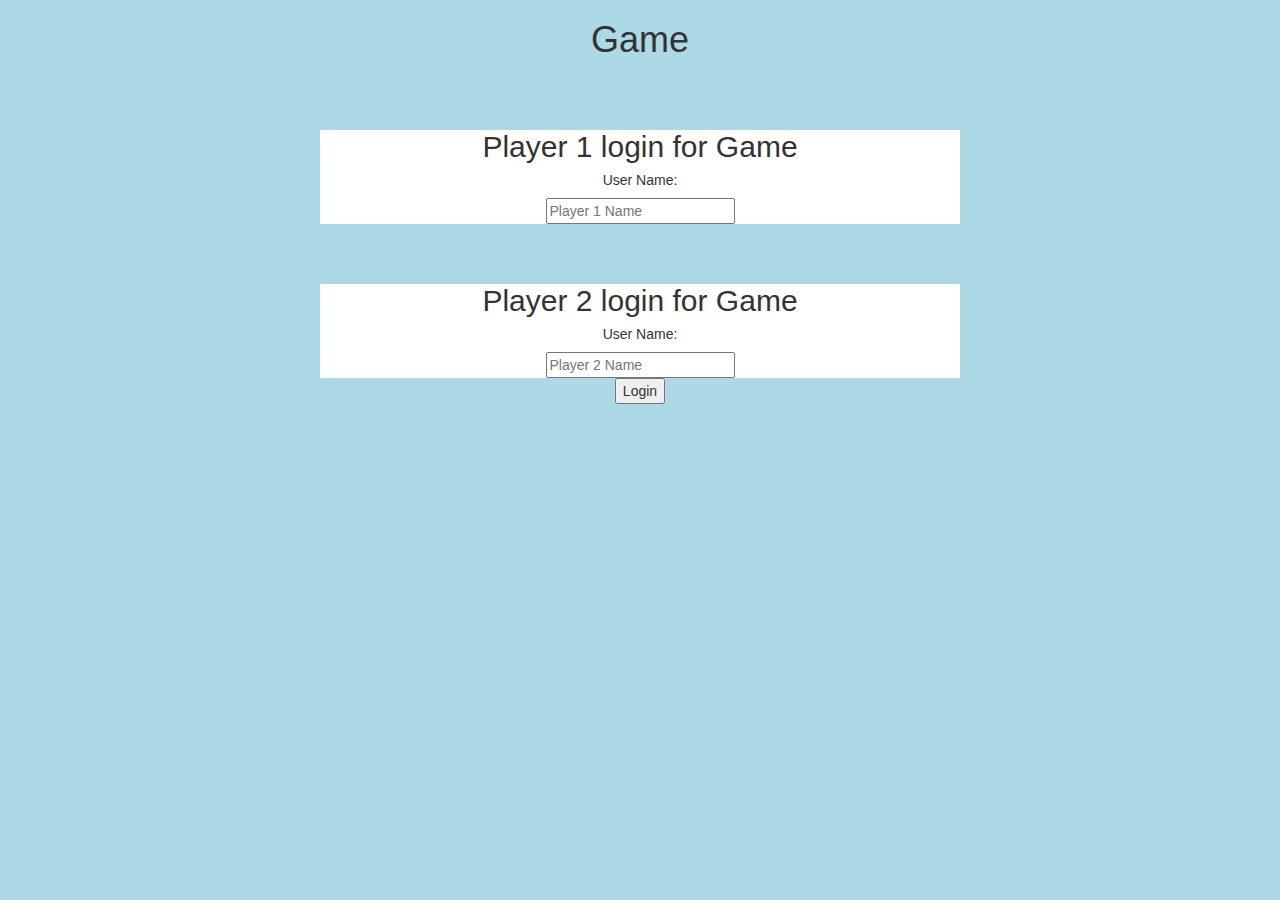
<file: index.html>
<!DOCTYPE html>
<html>
<head>
	<title>Math</title>

<meta name="viewport" content="width=device-width, initial-scale=1">
<link rel="stylesheet" href="https://maxcdn.bootstrapcdn.com/bootstrap/3.4.0/css/bootstrap.min.css">
<script src="https://ajax.googleapis.com/ajax/libs/jquery/3.4.1/jquery.min.js"></script>
<script src="https://maxcdn.bootstrapcdn.com/bootstrap/3.4.0/js/bootstrap.min.js"></script>

<link rel="stylesheet" type="text/css" href="style.css">

<script src="main.js"></script>


</head>
<center>
<body>

<h1>Game</h1>
<br><br>
<div id="p1div">
    <h2>Player 1 login for Game</h2>
    <h5>User Name:</h5>
    <input id="input1" placeholder="Player 1 Name" type="text">
</div>

<br><br>
<div id="p2div">
    <h2>Player 2 login for Game</h2>
    <h5>User Name:</h5>
    <input id="input2" placeholder="Player 2 Name" type="text">
</div>
<button id="input2" id="login" onclick="nextpage()">Login</button>
</center>

</body>
</html>
</file>
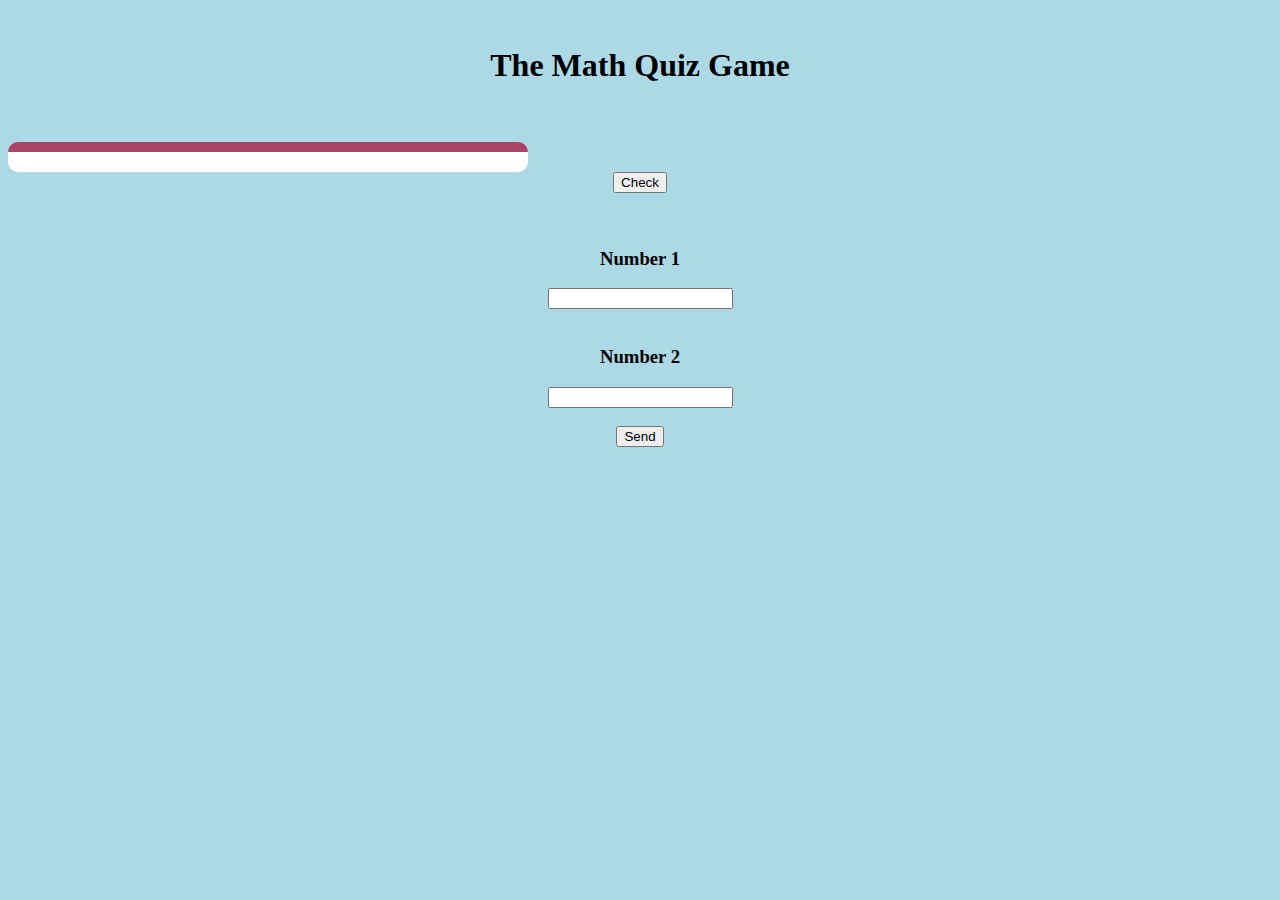
<file: secondpage.html>
<html>
    <head>
        <title>Math Quiz</title>
        <script src="main.js"></script>
        <link rel="stylesheet" href="style.css">
    </head>
    <body style="text-align: center;"  onload="getscore()" id="body2">
        <div>
        <label style="text-align: left;"  id="label1" ></label> <span id="score1"></span><br>
        <label style="text-align: left;"  id="label2"></label><span id="score2"> </span>
    </div>
    <h1>The Math Quiz Game</h1>
    <div class="container" id="q&a">
        <label id="qlabel"></label>
        <label for="answerl"></label>
        <br><br>

        <div style="width: 500px;" style="height: 400px;" id="output"></div>
 
        <button id="check">Check</button>
    </div>
    <br><br>
    <h3>Number 1</h3>
    <input type="text" id="ansinput"><br><br>
    <h3>Number 2</h3>
    <input type="text" id="qsinput">
<br><br>
<button id="send" onclick="submit()" >Send</button>
        <script src="second.js"></script>
    </body>
</html>
</file>
<file: style.css>
body
{
	background: lightblue;
}

	.login_div1 , .login_div2
	{
		background: white;
		padding: 10px;
		float: none;
		border-radius: 15px;
	}


#player1_name , #player2_name
{
	display: inline-block;
	margin-left: 20px;
}
#word
{
	width: 60%;
}
#word_display
{
	letter-spacing: 5px;
}
#output
{
background: white;
border-radius: 10px;
border-top: 10px solid #AA4465;
padding: 10px;
float: none;
text-align: left;
}


body {
    text-align: center;
}

#p1div{
    background-color: white;
    width: 50%;
    
}

#p2div{
    background-color: white;
    width: 50%;
}
</file>
